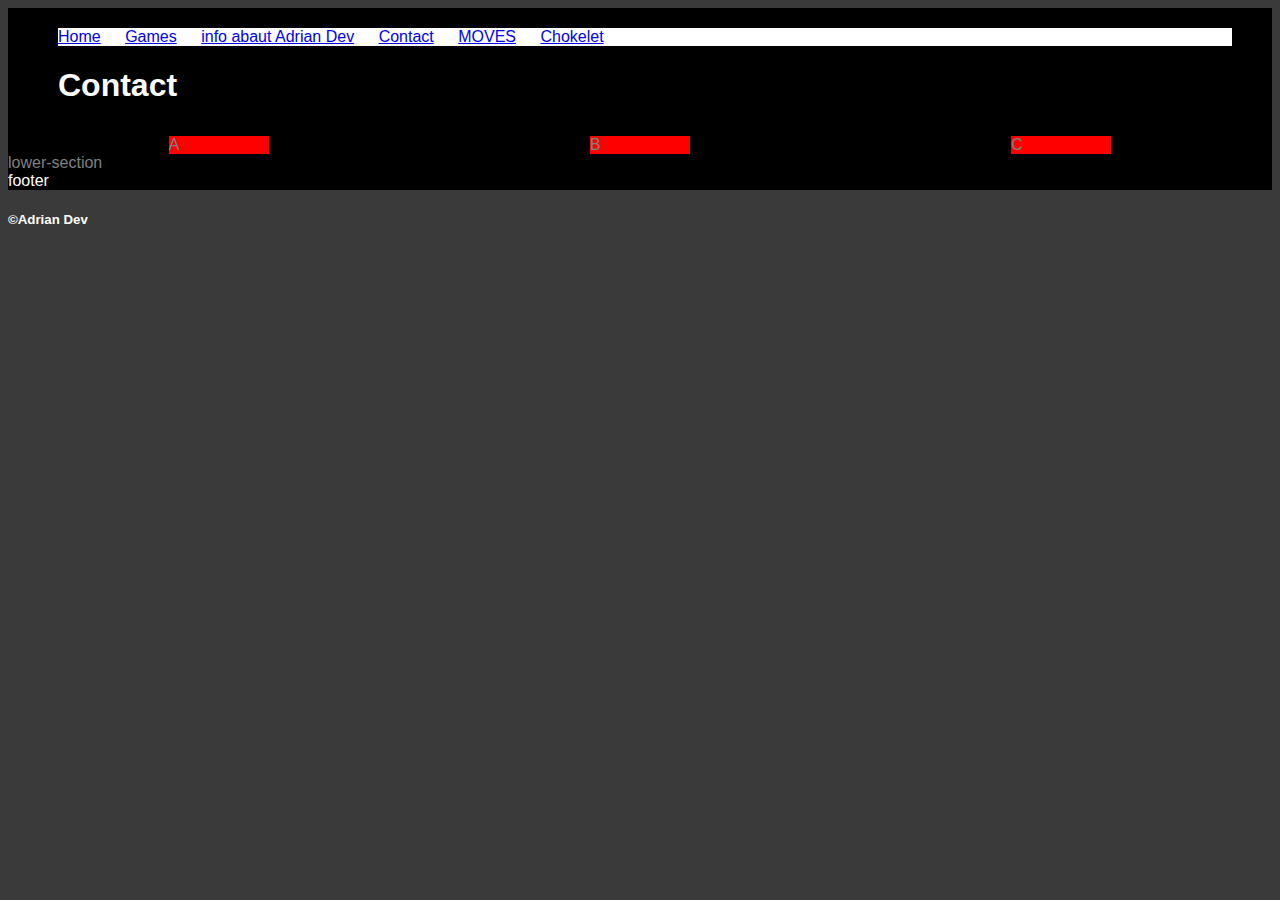
<file: Contact.html>
<!DOCTYPE html>
<html lang="en">
<head>
    <title>Contact</title>
    <link rel="stylesheet" href="styles.css
">
<body>
    <header>
        <Nav>
            <ul>
                <li><a href="index.html">Home</a></li>
                <li><a href="Games.html">Games</a></li>
                <li><a href="info.html">info abaut Adrian Dev</a></li>
                <li><a href="Contact.html">Contact</a></li>
                <li><a href="MOVES.html">MOVES</a></li>
                <li><a href="Chokelet.html">Chokelet</a></li>
            </ul>
        </Nav>
        <h1>Contact</h1>
    </header>
    <section><Div>A</Div>
    <Div>B</Div>
    <Div>C</Div></section>
    <section>lower-section</section>
    <footer>footer</footer>
    <h5>&copy;Adrian Dev</h5>
</body>
</html>
</file>
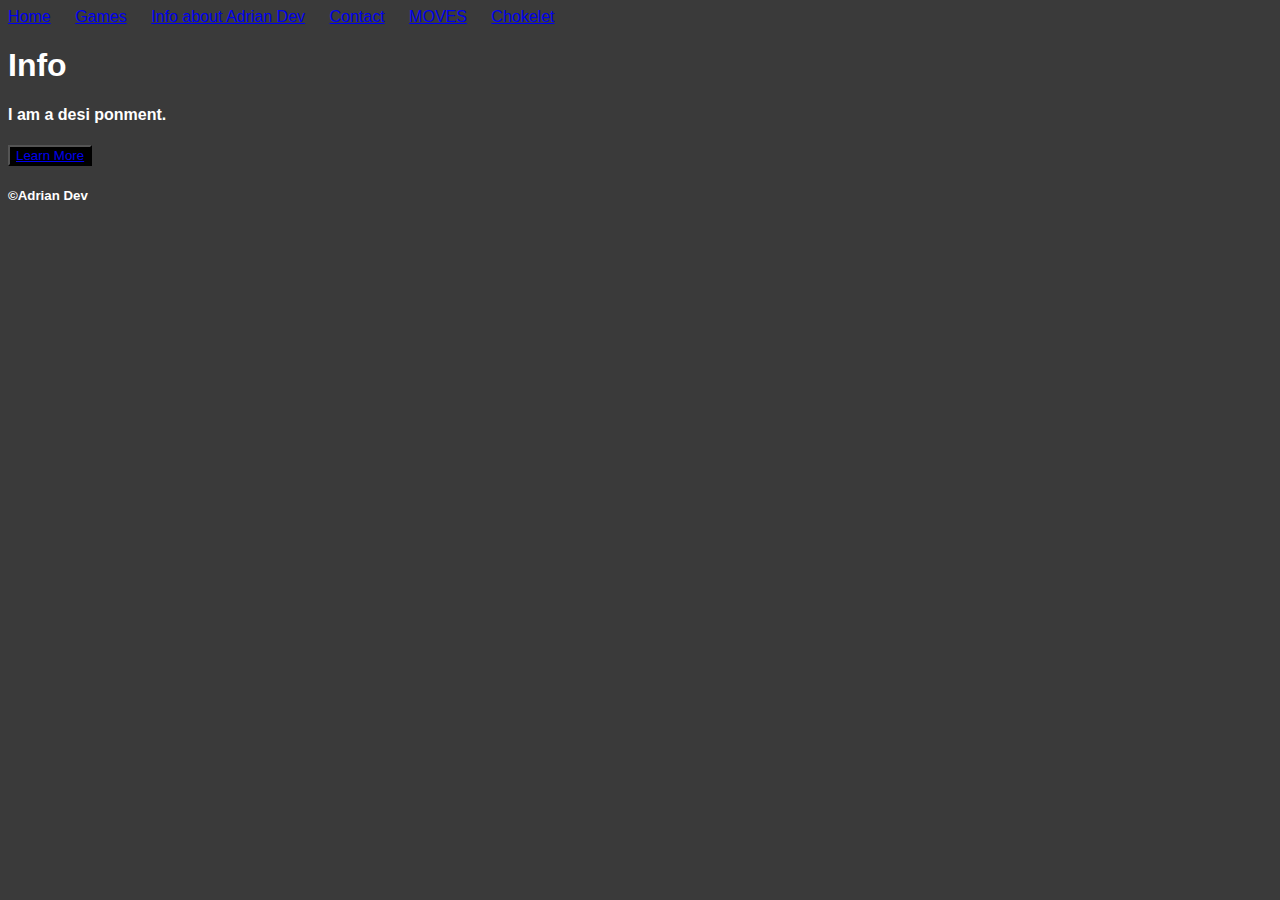
<file: info.html>
<!DOCTYPE html>
<html lang="en">
<head>
    <meta charset="UTF-8">
    <meta name="viewport" content="width=device-width, initial-scale=1.0">
    <title>Adrian Dev</title>
    <link rel="stylesheet" href="info.css">
</head>
<body>
    <ul>
        <li><a href="index.html">Home</a></li>
        <li><a href="Games.html">Games</a></li>
        <li><a href="info.html">Info about Adrian Dev</a></li>
        <li><a href="Contact.html">Contact</a></li>
        <li><a href="MOVES.html">MOVES</a></li>
        <li><a href="Chokelet.html">Chokelet</a></li>
    </ul>   
    <h1>Info</h1>
    <h4>I am a desi ponment.</h4>
    <button><a href="https://www.youtube.com/@adriandev12/featured">Learn More</a></button>
    <h5>&copy;Adrian Dev</h5>
</file>
<file: styles.css>
body {
    background: rgb(58, 58, 58);
    color: rgb(255, 255, 255);
    font-family: Helvetica Nove, Helvetica, Arial, sans-serif;
    margin: 20;

}
header {
    background-color: black;
    padding: 20px 40px 10px 50px;
}
header .logo a {
color: rgb(0, 0, 0);
}
section {
    background-color: rgb(0, 0, 0);
    color: grey;
    padding: 20;
    display: flex;
    flex-direction: row;
}
dIV {
    background:red;
    margin: auto;
    width: 100px;
}
ul {
    background-color: rgb(255, 255, 255);
    margin: 0;
    padding: 0;
    list-style-type: none;
}
li{
    color: rgb(0, 136, 255);
    display: inline-block;
    margin-right: 20px;
}
footer {
    background: rgb(0, 0, 0);
    padding: 10px 20;
}
</file>
<file: info.css>
body {
    background: rgb(58, 58, 58);
    color: white;
    font-family: Helvetica Nove, Helvetica, Arial, sans-serif;
    margin: 20;

}
header {
    background-color: black;
    padding: 20px 40px 10px 50px;
}
header .logo a {
color: antiquewhite;
}
button {
    background: black;
}
section {
    background-color: white;
    color: grey;
    padding: 20;
    display: flex;
    flex-direction: row;
}
dIV {
    background:red;
    margin: auto;
    width: 100px;
}
ul {
    margin: 0;
    padding: 0;
    list-style-type: none;
}
li{
    display: inline-block;
    margin-right: 20px;
}
footer {
    background: black;
    padding: 10px 20;
}
</file>
